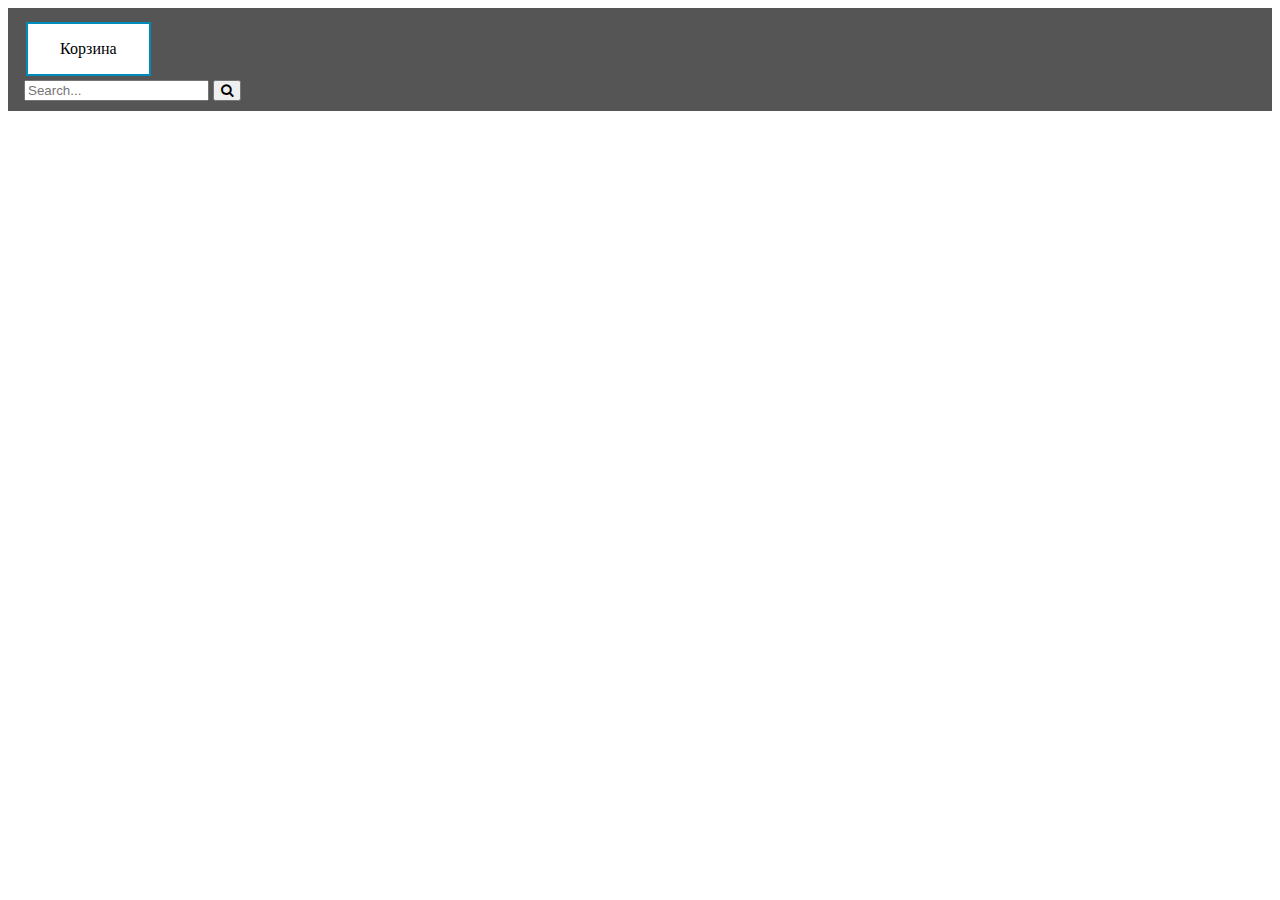
<file: index.html>
<!DOCTYPE html>
<html lang="en">
<head>
    <meta charset="UTF-8">
    <title>Lesson 1</title>
    <link rel="stylesheet" href="style.css">
</head>
<body>
    <div class="header" id="header">
        <a class="button" id="basket_button" href="#popup1">Корзина</a>
        <div id="popup1" class="overlay">
            <div class="popup">
                <div class="basket_content">
                </div>
            </div>
        </div>
        <div class="wrap">
            <div class="search">
               <input type="text" class="searchTerm" placeholder="Search...">
               <button type="submit" class="searchButton">
                 <i class="fa fa-search"></i>
              </button>
            </div>
         </div>
    </div>
<div class="products">
</div>
<link rel="stylesheet" href="https://cdnjs.cloudflare.com/ajax/libs/font-awesome/4.7.0/css/font-awesome.min.css">
<script src="code.js"></script>
</body>
</html>
</file>
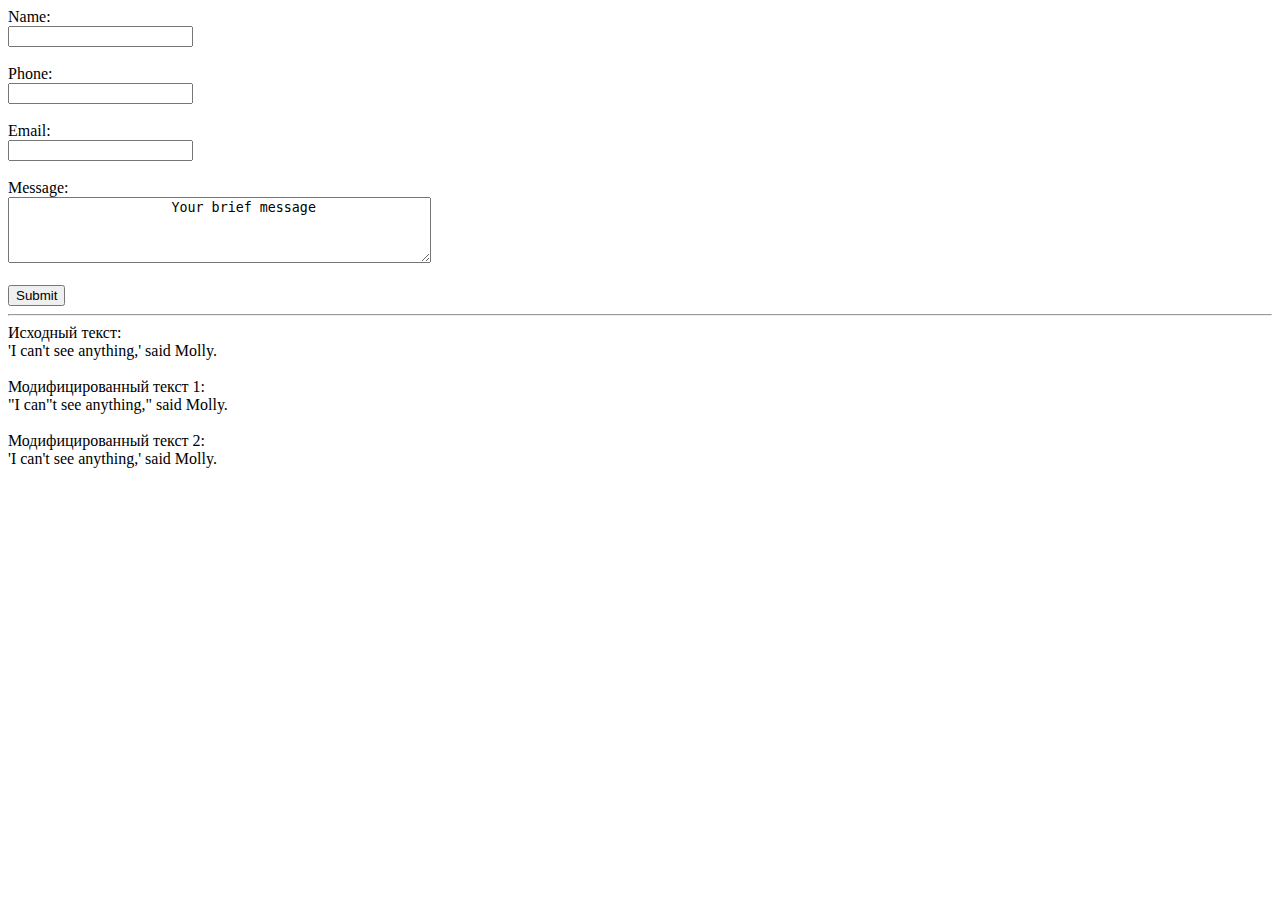
<file: regexp.html>
<!DOCTYPE html>
<html lang="en">
<head>
    <meta charset="UTF-8">
    <meta name="viewport" content="width=device-width, initial-scale=1.0">
    <title>Document</title>
</head>
<body>

    <form onsubmit="event.preventDefault();" action="">

                <label for="name" id="name_label">Name:</label><br>
                <input type="text" id="name_field" name="name"><br><br>
                <label for="phone" id="phone_label">Phone:</label><br>
                <input type="phone" id="phone_field" name="phone"><br><br>
                <label for="email" id="email_label">Email:</label><br>
                <input type="text" id="email_field" name="email"><br><br>
                <label for="message">Message:</label><br>
                <textarea id="message_field" name="message" rows="4" cols="50">
                    Your brief message
                </textarea><br><br>

        <input type="submit" value="Submit" id="submit_btn">
      </form> 

    <script>
        // Задачи 1 и 2
        let text = "'I can't see anything,' said Molly.";
        let text2 = text.replace(/'/g,'"');
        let text3 = text.replace(/\w{3,}'\W{1}/g,'"');
        
        document.write('<hr>');
        document.write('Исходный текст:' + '<br>' + text + '<br>');
        document.write('<br>');
        document.write('Модифицированный текст 1:' + '<br>' + text2 + '<br>');
        document.write('<br>');
        document.write('Модифицированный текст 2:' + '<br>' + text3);

        // Задача 3
        document.getElementById('submit_btn').addEventListener('click', event => validate_form());
        function validate_form (){
            let name = document.getElementById('name_field');
            let phone = document.getElementById('phone_field');
            let email = document.getElementById('email_field');
                if (!name.value.match(/^[А-ЯЁ][а-яё]*$/gi) && !name.value.match(/^[a-z]*$/gi)) {
                    name.setAttribute('style', 'border: 2px solid red;');
                    document.getElementById('name_label').innerHTML='Enter valid name - with letters only';
                }else{
                    name.setAttribute('style', 'border: 2px solid green;');
                    document.getElementById('name_label').innerHTML='Name';
                }
                
                if (!phone.value.match(/\+\d\(\d{3}\)\d{3}-\d{4}/gi)){
                    phone.setAttribute('style', 'border: 2px solid red; float: left;');
                    document.getElementById('phone_label').innerHTML='Enter valid email in a format: +7(000)000-0000';
                }else{
                    phone.setAttribute('style', 'border: 2px solid green;');
                    document.getElementById('phone_label').innerHTML='Phone';
                }

                if (!email.value.match(/^\w+[.-]*\w*@\w*\.\w{2,5}/gi)){
                    email.setAttribute('style', 'border: 2px solid red; float: left;');
                    document.getElementById('email_label').innerHTML='Enter valid email in a format: mymail@mail.ru, or my.mail@mail.ru, or my-mail@mail.ru.';
                }else{
                    email.setAttribute('style', 'border: 2px solid green;');
                    document.getElementById('email_label').innerHTML='Email';
                }
        }

    </script>
</body>
</html>
</file>
<file: style.css>
.header {
    padding: 10px 16px;
    background: #555;
    color: #f1f1f1;
    margin-bottom: 10px;
  }
  
  .goods-item {
    float: left;
    padding-left: 20px;
  }
  
  
  .price {
      color: brown;
      font-weight: 800;
  }

  .button {
      background-color: white; 
      color: black; 
      border: 2px solid #008CBA;
      padding: 16px 32px;
      text-align: center;
      text-decoration: none;
      display: inline-block;
      font-size: 16px;
      margin: 4px 2px;
      transition-duration: 0.4s;
      cursor: pointer;
    }
  
    .button:hover {
      background-color: #008CBA;
      color: white;
    }

    /* The Modal (background) */
.modal {
  position: fixed; /* Stay in place */
  z-index: 1; /* Sit on top */
  left: 0;
  top: 0;
  width: 100%; /* Full width */
  height: 100%; /* Full height */
  overflow: auto; /* Enable scroll if needed */
  background-color: rgb(0,0,0); /* Fallback color */
  background-color: rgba(0,0,0,0.4); /* Black w/ opacity */
}

/* Modal Content/Box */
.modal-content {
  background-color: #fefefe;
  margin: 15% auto; /* 15% from the top and centered */
  padding: 20px;
  border: 1px solid #888;
  width: 80%; /* Could be more or less, depending on screen size */
}

/* The Close Button */
.close {
  color: #aaa;
  float: right;
  font-size: 28px;
  font-weight: bold;
}

.close:hover,
.close:focus {
  color: black;
  text-decoration: none;
  cursor: pointer;
}
</file>
